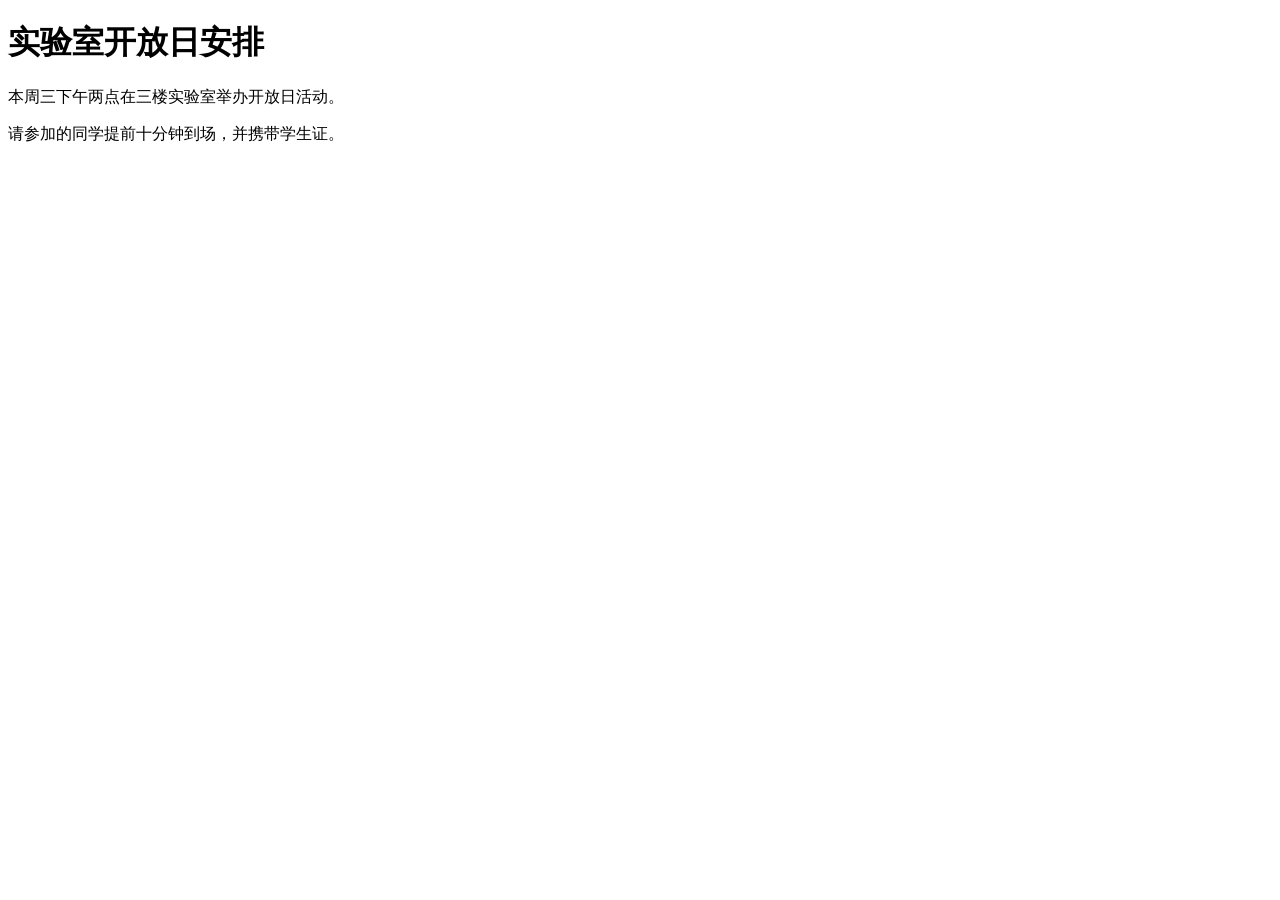
<file: tests/fixtures/page.html>
<!doctype html>
<html lang="zh-CN">
<head>
  <meta charset="utf-8">
  <title>实验室开放日安排</title>
  <meta property="article:published_time" content="2026-10-18T09:00:00+08:00">
  <meta name="description" content="实验室开放日安排">
</head>
<body>
  <main>
    <h1>实验室开放日安排</h1>
    <p>本周三下午两点在三楼实验室举办开放日活动。</p>
    <p>请参加的同学提前十分钟到场，并携带学生证。</p>
  </main>
</body>
</html>
</file>
